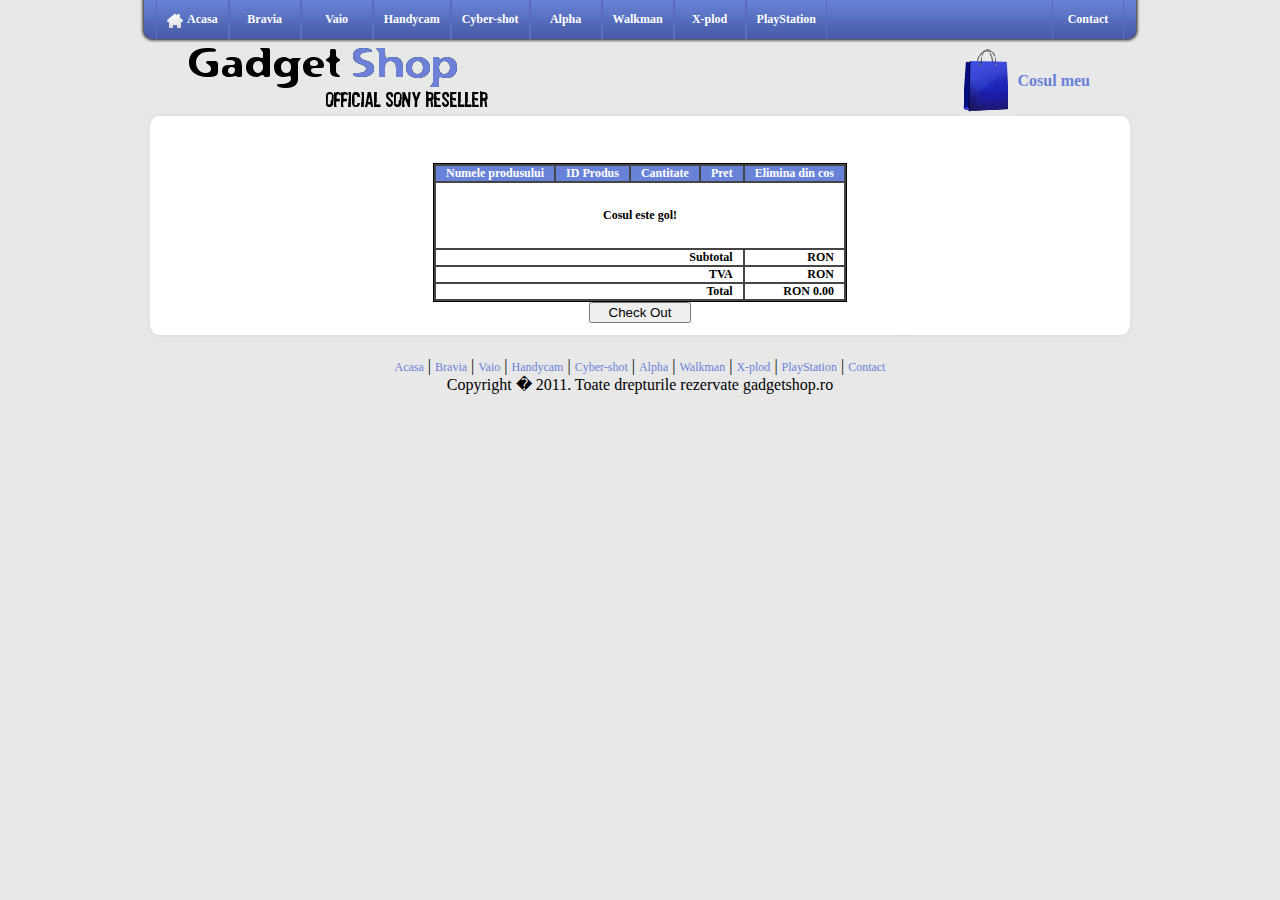
<file: managecart.html>
<!DOCTYPE HTML PUBLIC "-//W3C//DTD HTML 4.01 Transitional//EN"
"http://www.w3.org/TR/html4/loose.dtd">
<html>

	<head>
		<title>Gadget Shop</title>
		<link rel="stylesheet" type="text/css" href="css/style.css">
		<!--[if IE]>
		<link rel="stylesheet" type="text/css" href="css/style-ie.css">
		<![endif]-->
		<link rel="stylesheet" type="text/css" href="css/cart-style.css">
		<noscript>
		Whoops, we detected that your browser does not have JavaScript, or it is disabled.  Our product catalog
		requires that you have JavaScript enabled to order products.  <a href="http://www.netscape.com">Netscape</a>
		and <a href="http://www.microsoft.com/ie">Microsoft</a> offer free browsers which support JavaScript.
		If you are using a JavaScript compliant browser and still have problems, make sure you have JavaScript enabled in
		your browser's preferences.
		</noscript>
		<script src="js/language-ro.js" type="text/javascript"></script>
		<script src="js/nopcart.js" type="text/javascript"></script>
	</head>

	<body>
		<div id="top-links">
			<div id="top-links-left"></div>
			<div id="top-links-middle">
				
				<div class="top-links-sep"></div>
				<a href="index.html">
					<div class="top-links-item">
						<div id="top-links-home"></div>
						Acasa
					</div>
				</a>
				<div class="top-links-sep"></div>
				
				<div class="top-links-sep"></div>
				<a href="shop_bravia.html">
					<div class="top-links-item">
						Bravia
					</div>
				</a>
				<div class="top-links-sep"></div>
				
				<div class="top-links-sep"></div>
				<a href="shop_vaio.html">
					<div class="top-links-item">
						Vaio
					</div>
				</a>
				<div class="top-links-sep"></div>
				
				<div class="top-links-sep"></div>
				<a href="shop_handycam.html">
					<div class="top-links-item">
						Handycam
					</div>
				</a>
				<div class="top-links-sep"></div>
				
				<div class="top-links-sep"></div>
				<a href="shop_cyber-shot.html">
					<div class="top-links-item">
						Cyber-shot
					</div>
				</a>
				<div class="top-links-sep"></div>
				
				<div class="top-links-sep"></div>
				<a href="shop_alpha.html">
					<div class="top-links-item">
						Alpha
					</div>
				</a>
				<div class="top-links-sep"></div>
				
				<div class="top-links-sep"></div>
				<a href="shop_walkman.html">
					<div class="top-links-item">
						Walkman
					</div>
				</a>
				<div class="top-links-sep"></div>
				
				<div class="top-links-sep"></div>
				<a href="shop_x-plod.html">
					<div class="top-links-item">
						X-plod
					</div>
				</a>
				<div class="top-links-sep"></div>
				
				<div class="top-links-sep"></div>
				<a href="shop_playstation.html">
					<div class="top-links-item">
						PlayStation
					</div>
				</a>
				<div class="top-links-sep"></div>
				
				<div class="top-links-sep" style="float:right"></div>
				<a href="contact.html">
					<div class="top-links-item" style="float:right">
						Contact
					</div>
				</a>
				<div class="top-links-sep" style="float:right"></div>
				
			</div>
			<div id="top-links-right"></div>
			
		</div>
		
		<div id="logo">
			<table border="0" style="text-align:center;float:right;margin-right:50px;">
				<tr>
					<td>
						<a href="managecart.html"><img src="img/cart.gif"></img></a>
					</td>
					<td>
						<a href="managecart.html">Cosul meu</a>
					</td>
				</tr>
			</table>
		</div>
		
		<div id="main-header"></div>
		<div id="main-center"><br>
			<p>
			<FORM ACTION="checkout.html" METHOD="GET" onsubmit="return ValidateCart(this)">	
			<script>
				ManageCart();
			</script>
			
			<INPUT type=SUBMIT value="   Check Out   ">
			</FORM>
		</div>
		<div id="main-footer"></div>
		
		<br>
		<center>
			<a href="index.html">Acasa</a> | 
			<a href="shop_bravia.html">Bravia</a> | 
			<a href="shop_vaio.html">Vaio</a> | 
			<a href="shop_handycam.html">Handycam</a> | 
			<a href="shop_cyber-shot.html">Cyber-shot</a> | 
			<a href="shop_alpha.html">Alpha</a> | 
			<a href="shop_walkman.html">Walkman</a> | 
			<a href="shop_x-plod.html">X-plod</a> | 
			<a href="shop_playstation.html">PlayStation</a> | 
			<a href="contact.html">Contact</a>
			<br>
			Copyright � 2011. Toate drepturile rezervate gadgetshop.ro
			<br>
		</center>
	</body>
</html>
</file>
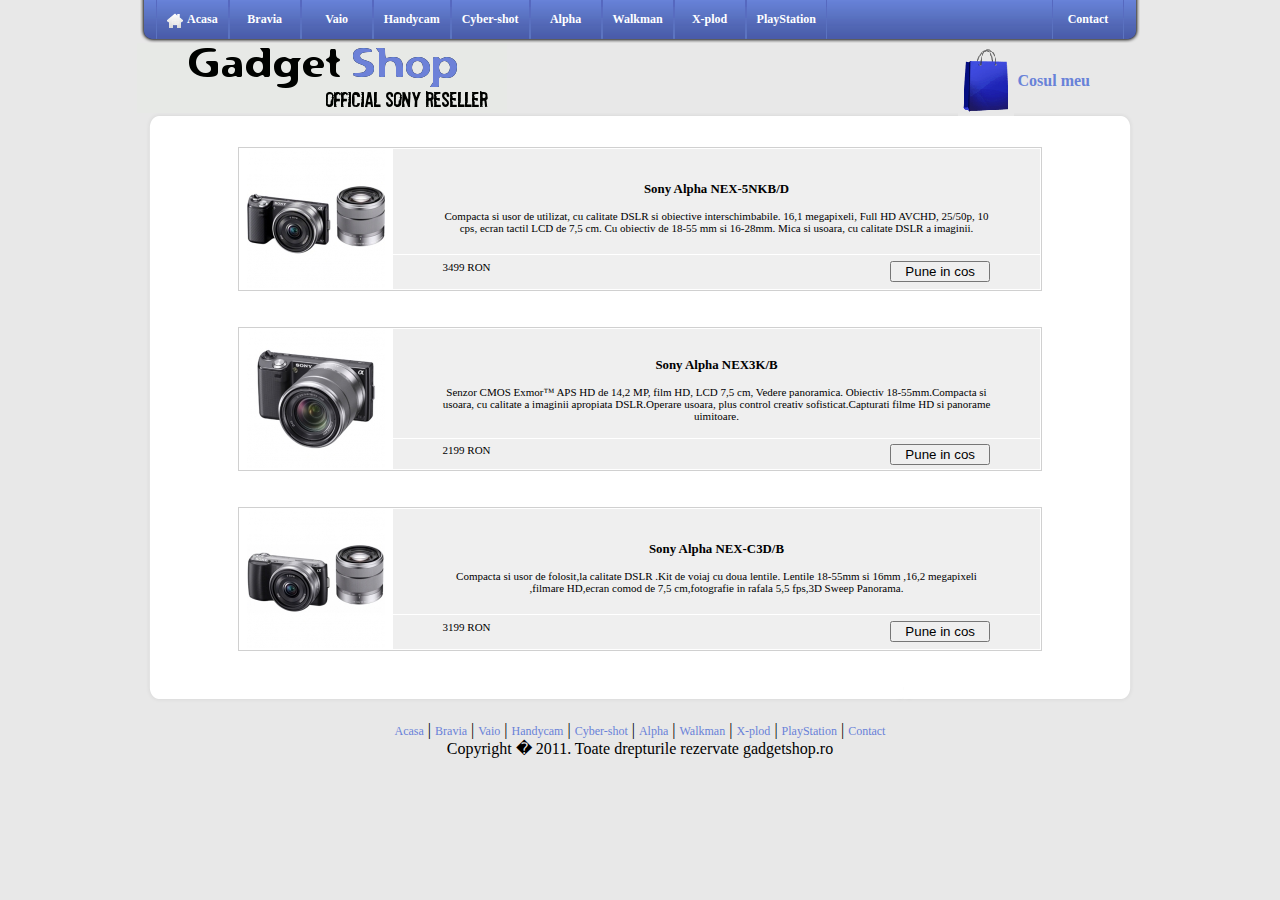
<file: shop_alpha.html>
<!DOCTYPE HTML PUBLIC "-//W3C//DTD HTML 4.01 Transitional//EN"
"http://www.w3.org/TR/html4/loose.dtd">
<html>

	<head>
		<title>Gadget Shop</title>
		<link rel="stylesheet" type="text/css" href="css/style.css">
		<!--[if IE]>
		<link rel="stylesheet" type="text/css" href="css/style-ie.css">
		<![endif]-->
		<link rel="stylesheet" type="text/css" href="css/cart-style.css">
		<noscript>
		Whoops, we detected that your browser does not have JavaScript, or it is disabled.  Our product catalog
		requires that you have JavaScript enabled to order products.  <a href="http://www.netscape.com">Netscape</a>
		and <a href="http://www.microsoft.com/ie">Microsoft</a> offer free browsers which support JavaScript.
		If you are using a JavaScript compliant browser and still have problems, make sure you have JavaScript enabled in
		your browser's preferences.
		</noscript>
		<script src="js/language-ro.js" type="text/javascript"></script>
		<script src="js/nopcart.js" type="text/javascript"></script>
		<script src="js/page.js" type="text/javascript"></script>
	</head>

	<body>
		<script type="text/javascript" language="JavaScript">
			WriteTopOfPage();
			WriteProducts("xml/alpha.xml");
			WriteBottomOfPage();
		</script>
	</body>
</html>
</file>
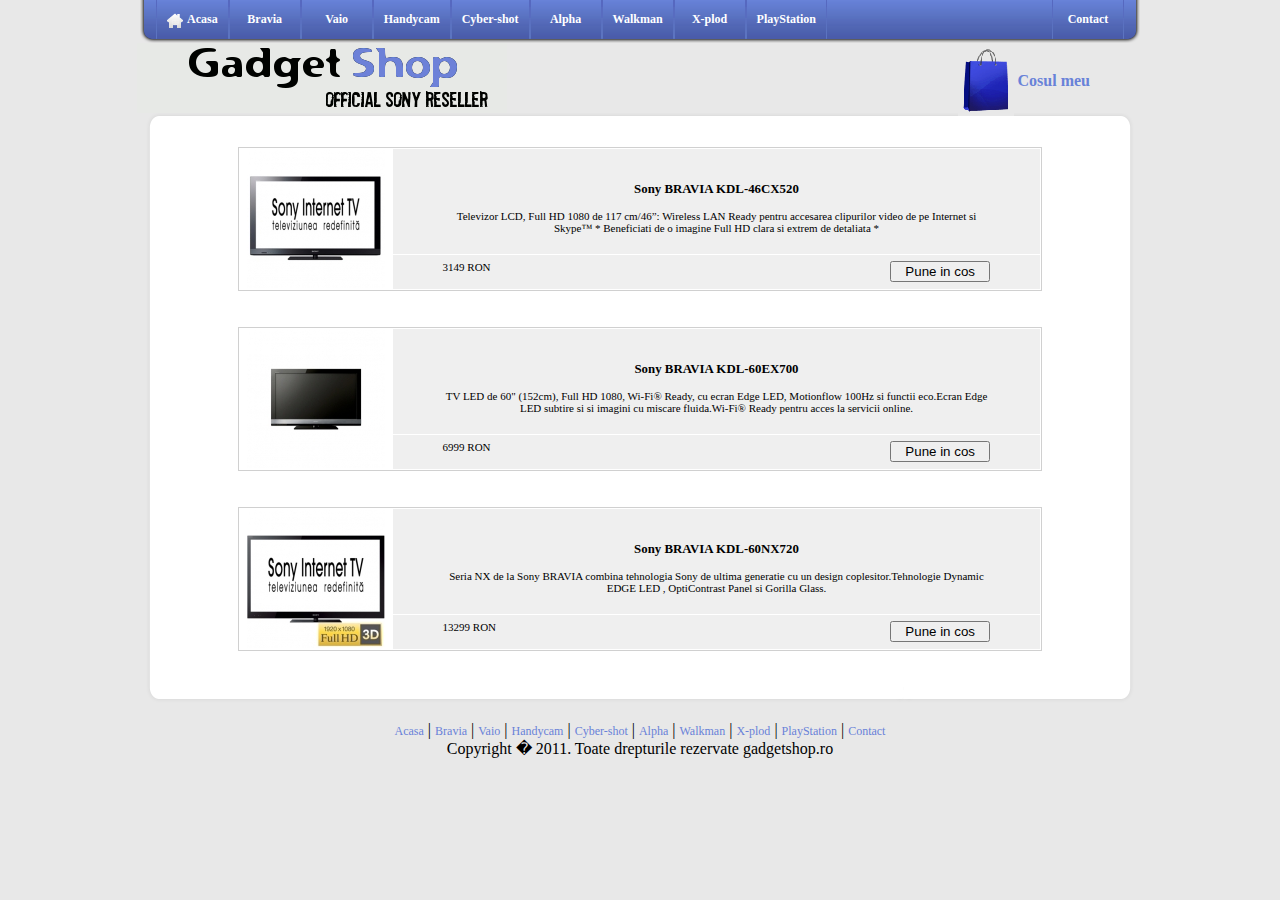
<file: shop_bravia.html>
<!DOCTYPE HTML PUBLIC "-//W3C//DTD HTML 4.01 Transitional//EN"
"http://www.w3.org/TR/html4/loose.dtd">
<html>

	<head>
		<title>Gadget Shop</title>
		<link rel="stylesheet" type="text/css" href="css/style.css">
		<!--[if IE]>
		<link rel="stylesheet" type="text/css" href="css/style-ie.css">
		<![endif]-->
		<link rel="stylesheet" type="text/css" href="css/cart-style.css">
		<noscript>
		Whoops, we detected that your browser does not have JavaScript, or it is disabled.  Our product catalog
		requires that you have JavaScript enabled to order products.  <a href="http://www.netscape.com">Netscape</a>
		and <a href="http://www.microsoft.com/ie">Microsoft</a> offer free browsers which support JavaScript.
		If you are using a JavaScript compliant browser and still have problems, make sure you have JavaScript enabled in
		your browser's preferences.
		</noscript>
		<script src="js/language-ro.js" type="text/javascript"></script>
		<script src="js/nopcart.js" type="text/javascript"></script>
		<script src="js/page.js" type="text/javascript"></script>
	</head>

	<body>
		<script type="text/javascript" language="JavaScript">
			WriteTopOfPage();
			WriteProducts("xml/bravia.xml");
			WriteBottomOfPage();
		</script>
	</body>
</html>
</file>
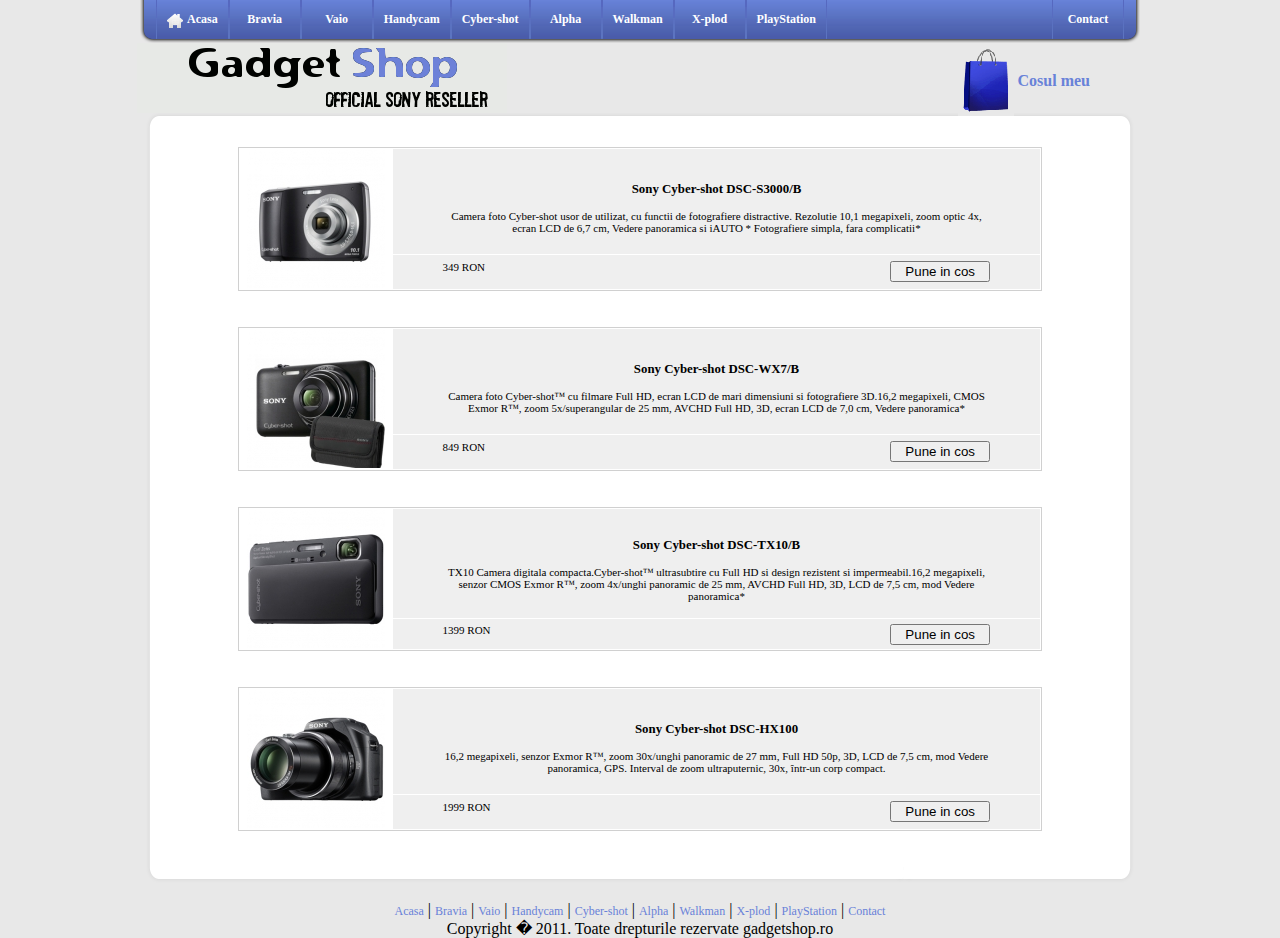
<file: shop_cyber-shot.html>
<!DOCTYPE HTML PUBLIC "-//W3C//DTD HTML 4.01 Transitional//EN"
"http://www.w3.org/TR/html4/loose.dtd">
<html>

	<head>
		<title>Gadget Shop</title>
		<link rel="stylesheet" type="text/css" href="css/style.css">
		<!--[if IE]>
		<link rel="stylesheet" type="text/css" href="css/style-ie.css">
		<![endif]-->
		<link rel="stylesheet" type="text/css" href="css/cart-style.css">
		<noscript>
		Whoops, we detected that your browser does not have JavaScript, or it is disabled.  Our product catalog
		requires that you have JavaScript enabled to order products.  <a href="http://www.netscape.com">Netscape</a>
		and <a href="http://www.microsoft.com/ie">Microsoft</a> offer free browsers which support JavaScript.
		If you are using a JavaScript compliant browser and still have problems, make sure you have JavaScript enabled in
		your browser's preferences.
		</noscript>
		<script src="js/language-ro.js" type="text/javascript"></script>
		<script src="js/nopcart.js" type="text/javascript"></script>
		<script src="js/page.js" type="text/javascript"></script>
	</head>

	<body>
		<script type="text/javascript" language="JavaScript">
			WriteTopOfPage();
			WriteProducts("xml/cyber-shot.xml");
			WriteBottomOfPage();
		</script>
	</body>
</html>
</file>
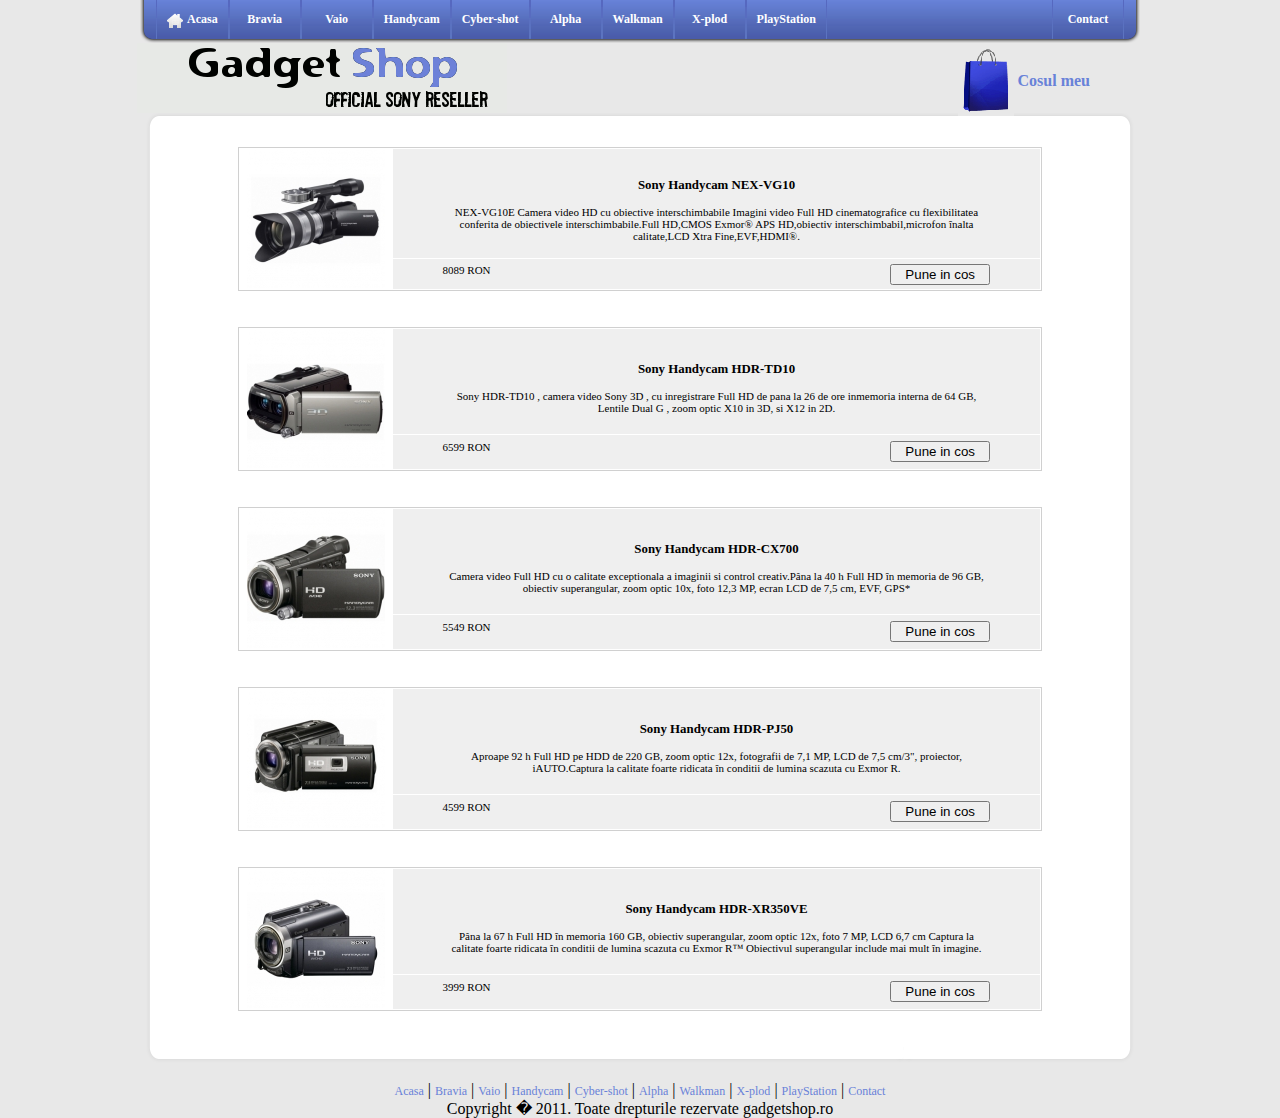
<file: shop_handycam.html>
<!DOCTYPE HTML PUBLIC "-//W3C//DTD HTML 4.01 Transitional//EN"
"http://www.w3.org/TR/html4/loose.dtd">
<html>

	<head>
		<title>Gadget Shop</title>
		<link rel="stylesheet" type="text/css" href="css/style.css">
		<!--[if IE]>
		<link rel="stylesheet" type="text/css" href="css/style-ie.css">
		<![endif]-->
		<link rel="stylesheet" type="text/css" href="css/cart-style.css">
		<noscript>
		Whoops, we detected that your browser does not have JavaScript, or it is disabled.  Our product catalog
		requires that you have JavaScript enabled to order products.  <a href="http://www.netscape.com">Netscape</a>
		and <a href="http://www.microsoft.com/ie">Microsoft</a> offer free browsers which support JavaScript.
		If you are using a JavaScript compliant browser and still have problems, make sure you have JavaScript enabled in
		your browser's preferences.
		</noscript>
		<script src="js/language-ro.js" type="text/javascript"></script>
		<script src="js/nopcart.js" type="text/javascript"></script>
		<script src="js/page.js" type="text/javascript"></script>
	</head>

	<body>
		<script type="text/javascript" language="JavaScript">
			WriteTopOfPage();
			WriteProducts("xml/handycam.xml");
			WriteBottomOfPage();
		</script>
	</body>
</html>
</file>
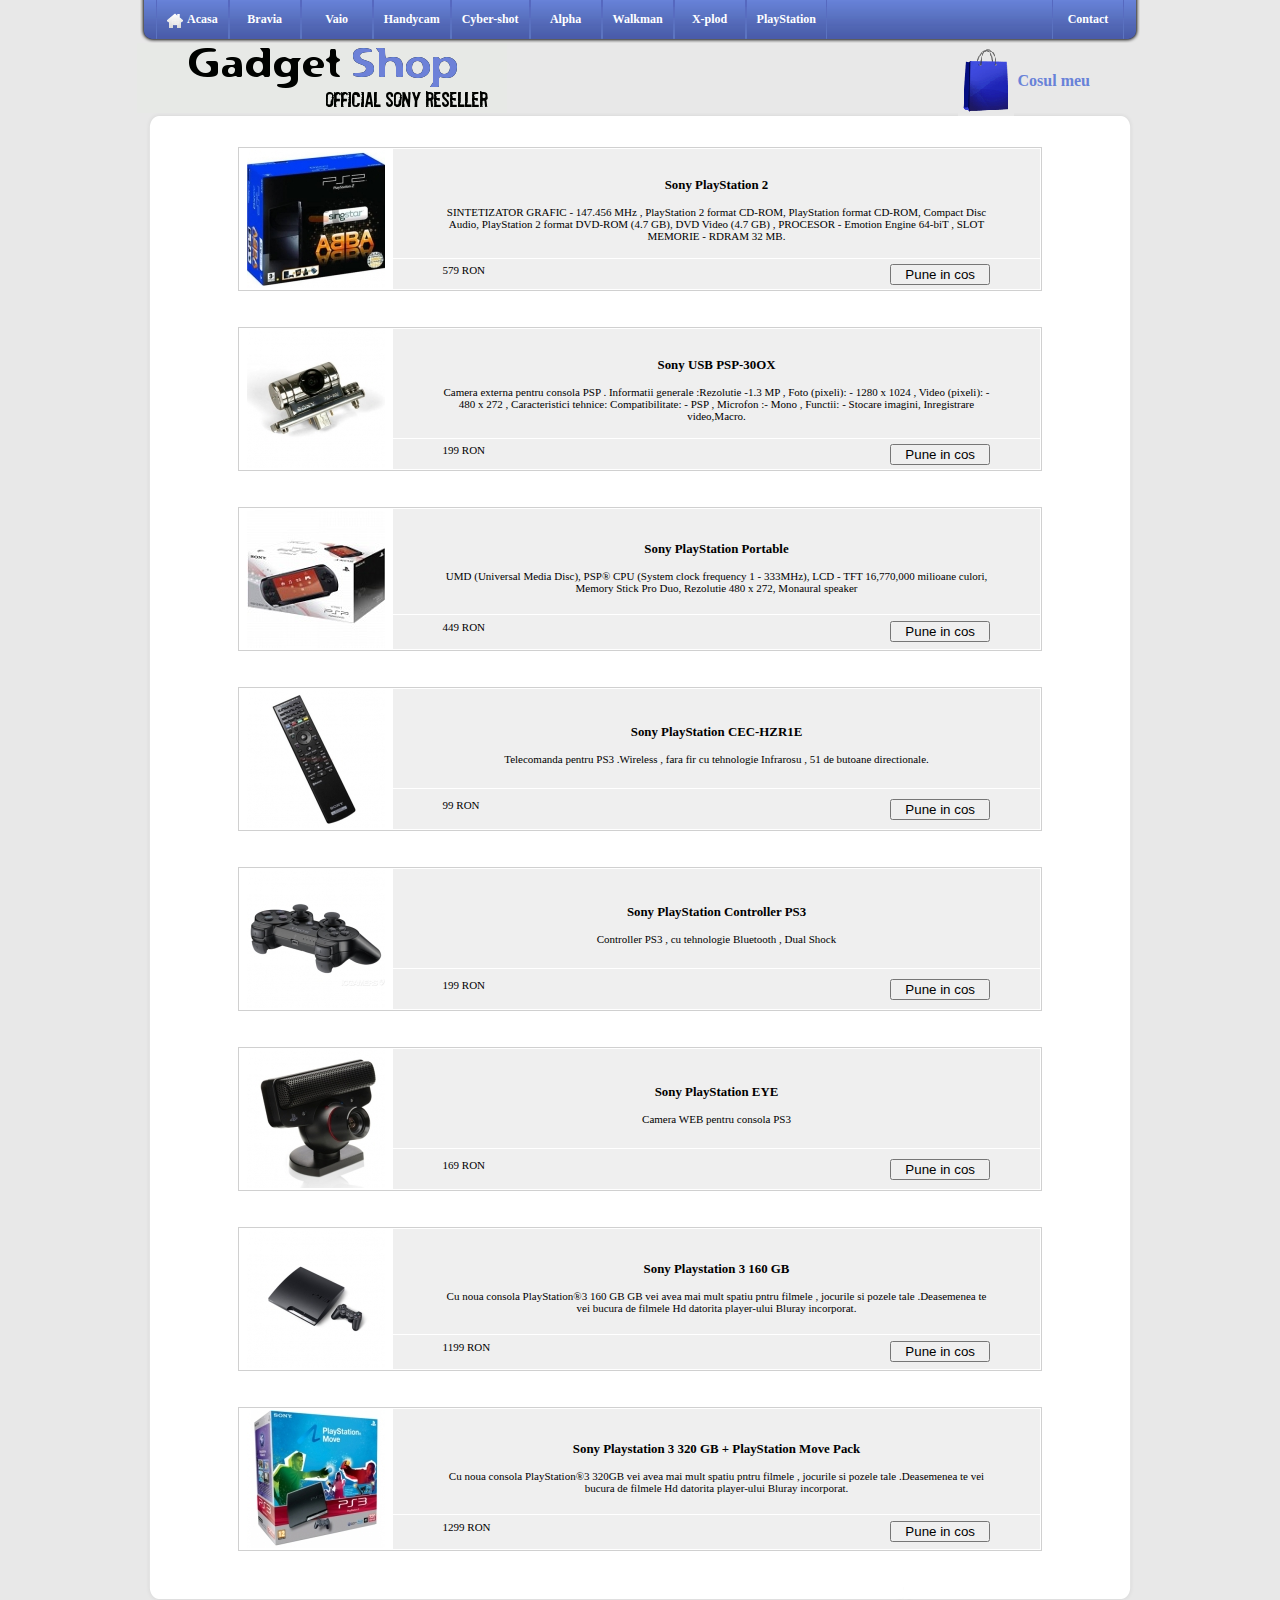
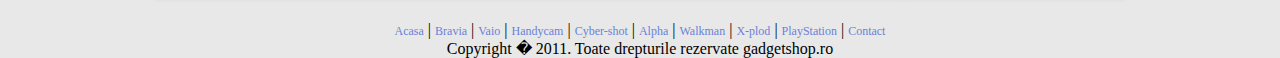
<file: shop_playstation.html>
<!DOCTYPE HTML PUBLIC "-//W3C//DTD HTML 4.01 Transitional//EN"
"http://www.w3.org/TR/html4/loose.dtd">
<html>

	<head>
		<title>Gadget Shop</title>
		<link rel="stylesheet" type="text/css" href="css/style.css">
		<!--[if IE]>
		<link rel="stylesheet" type="text/css" href="css/style-ie.css">
		<![endif]-->
		<link rel="stylesheet" type="text/css" href="css/cart-style.css">
		<noscript>
		Whoops, we detected that your browser does not have JavaScript, or it is disabled.  Our product catalog
		requires that you have JavaScript enabled to order products.  <a href="http://www.netscape.com">Netscape</a>
		and <a href="http://www.microsoft.com/ie">Microsoft</a> offer free browsers which support JavaScript.
		If you are using a JavaScript compliant browser and still have problems, make sure you have JavaScript enabled in
		your browser's preferences.
		</noscript>
		<script src="js/language-ro.js" type="text/javascript"></script>
		<script src="js/nopcart.js" type="text/javascript"></script>
		<script src="js/page.js" type="text/javascript"></script>
	</head>

	<body>
		<script type="text/javascript" language="JavaScript">
			WriteTopOfPage();
			WriteProducts("xml/playstation.xml");
			WriteBottomOfPage();
		</script>
	</body>
</html>
</file>
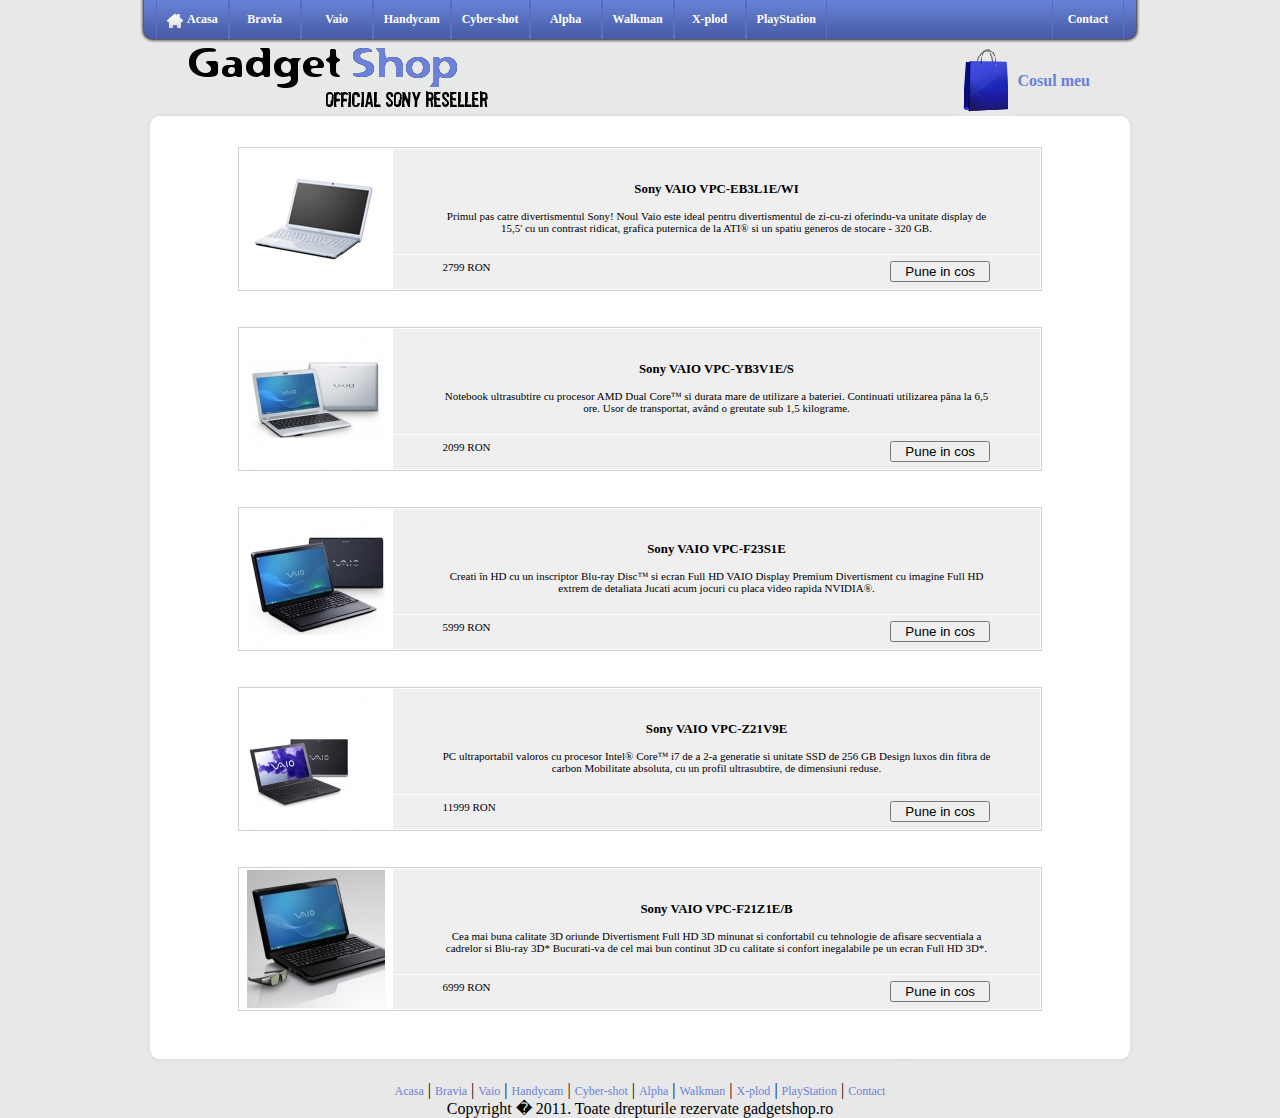
<file: shop_vaio.html>
<!DOCTYPE HTML PUBLIC "-//W3C//DTD HTML 4.01 Transitional//EN"
"http://www.w3.org/TR/html4/loose.dtd">
<html>

	<head>
		<title>Gadget Shop</title>
		<link rel="stylesheet" type="text/css" href="css/style.css">
		<!--[if IE]>
		<link rel="stylesheet" type="text/css" href="css/style-ie.css">
		<![endif]-->
		<link rel="stylesheet" type="text/css" href="css/cart-style.css">
		<noscript>
		Whoops, we detected that your browser does not have JavaScript, or it is disabled.  Our product catalog
		requires that you have JavaScript enabled to order products.  <a href="http://www.netscape.com">Netscape</a>
		and <a href="http://www.microsoft.com/ie">Microsoft</a> offer free browsers which support JavaScript.
		If you are using a JavaScript compliant browser and still have problems, make sure you have JavaScript enabled in
		your browser's preferences.
		</noscript>
		<script src="js/language-ro.js" type="text/javascript"></script>
		<script src="js/nopcart.js" type="text/javascript"></script>
		<script src="js/page.js" type="text/javascript"></script>
	</head>

	<body>
		<script type="text/javascript" language="JavaScript">
			WriteTopOfPage();
			WriteProducts("xml/vaio.xml");
			WriteBottomOfPage();
		</script>
	</body>
</html>
</file>
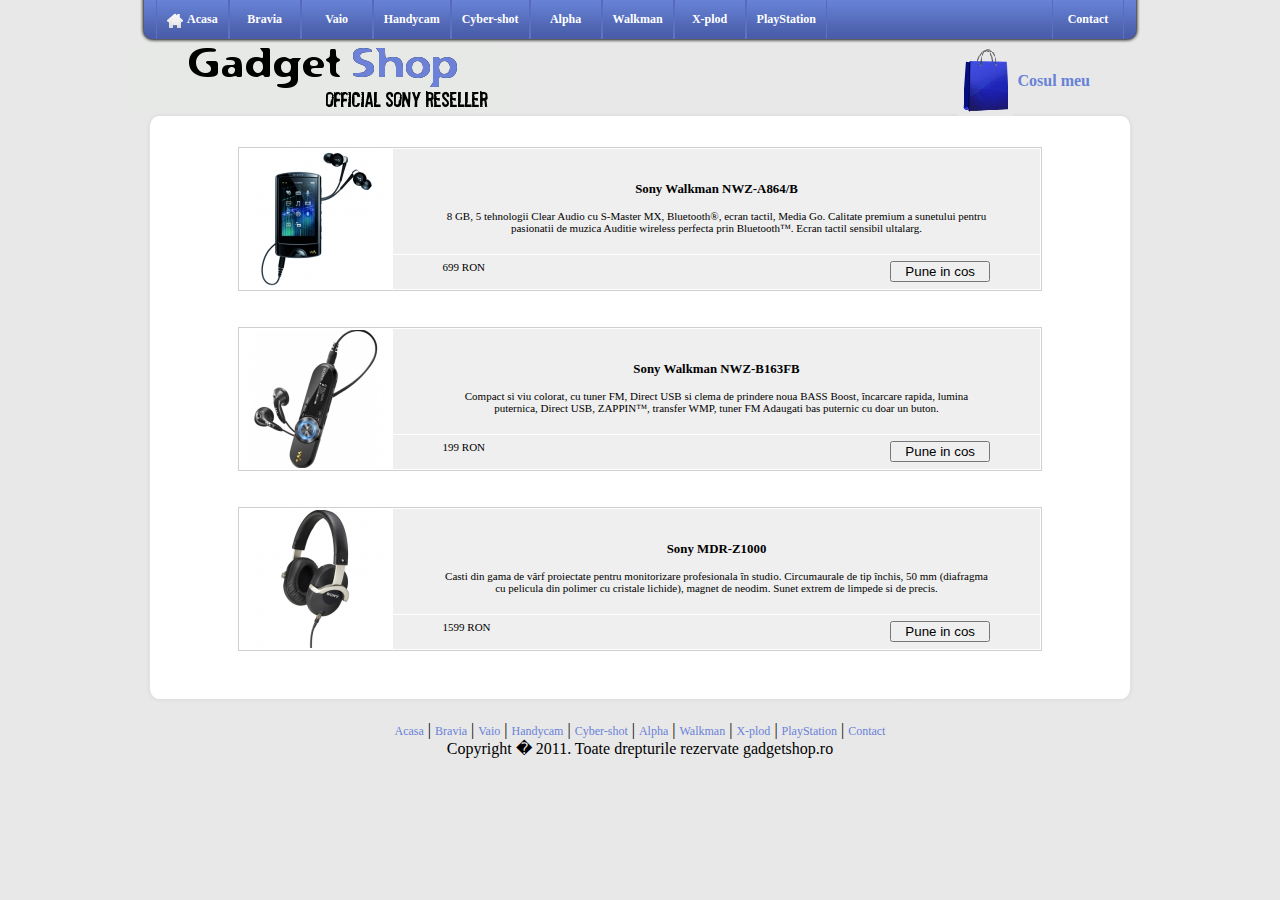
<file: shop_walkman.html>
<!DOCTYPE HTML PUBLIC "-//W3C//DTD HTML 4.01 Transitional//EN"
"http://www.w3.org/TR/html4/loose.dtd">
<html>

	<head>
		<title>Gadget Shop</title>
		<link rel="stylesheet" type="text/css" href="css/style.css">
		<!--[if IE]>
		<link rel="stylesheet" type="text/css" href="css/style-ie.css">
		<![endif]-->
		<link rel="stylesheet" type="text/css" href="css/cart-style.css">
		<noscript>
		Whoops, we detected that your browser does not have JavaScript, or it is disabled.  Our product catalog
		requires that you have JavaScript enabled to order products.  <a href="http://www.netscape.com">Netscape</a>
		and <a href="http://www.microsoft.com/ie">Microsoft</a> offer free browsers which support JavaScript.
		If you are using a JavaScript compliant browser and still have problems, make sure you have JavaScript enabled in
		your browser's preferences.
		</noscript>
		<script src="js/language-ro.js" type="text/javascript"></script>
		<script src="js/nopcart.js" type="text/javascript"></script>
		<script src="js/page.js" type="text/javascript"></script>
	</head>

	<body>
		<script type="text/javascript" language="JavaScript">
			WriteTopOfPage();
			WriteProducts("xml/walkman.xml");
			WriteBottomOfPage();
		</script>
	</body>
</html>
</file>
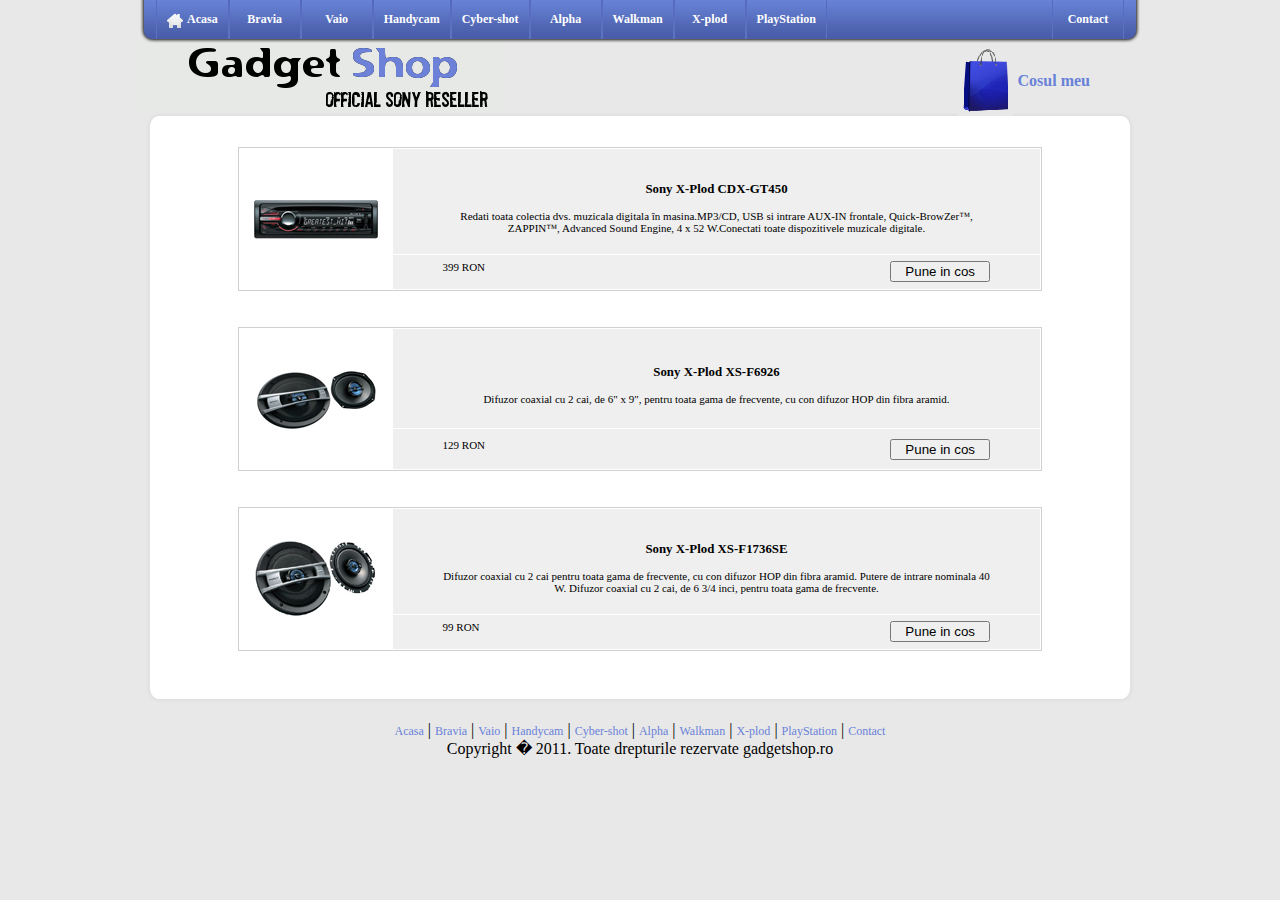
<file: shop_x-plod.html>
<!DOCTYPE HTML PUBLIC "-//W3C//DTD HTML 4.01 Transitional//EN"
"http://www.w3.org/TR/html4/loose.dtd">
<html>

	<head>
		<title>Gadget Shop</title>
		<link rel="stylesheet" type="text/css" href="css/style.css">
		<!--[if IE]>
		<link rel="stylesheet" type="text/css" href="css/style-ie.css">
		<![endif]-->
		<link rel="stylesheet" type="text/css" href="css/cart-style.css">
		<noscript>
		Whoops, we detected that your browser does not have JavaScript, or it is disabled.  Our product catalog
		requires that you have JavaScript enabled to order products.  <a href="http://www.netscape.com">Netscape</a>
		and <a href="http://www.microsoft.com/ie">Microsoft</a> offer free browsers which support JavaScript.
		If you are using a JavaScript compliant browser and still have problems, make sure you have JavaScript enabled in
		your browser's preferences.
		</noscript>
		<script src="js/language-ro.js" type="text/javascript"></script>
		<script src="js/nopcart.js" type="text/javascript"></script>
		<script src="js/page.js" type="text/javascript"></script>
	</head>

	<body>
		<script type="text/javascript" language="JavaScript">
			WriteTopOfPage();
			WriteProducts("xml/x-plod.xml");
			WriteBottomOfPage();
		</script>
	</body>
</html>
</file>
<file: css/style.css>
body {
	background:#e8e8e8;
	color:#000000;
	margin:0px;
}

a {
	font:12px Verdana;
	color:#6882d8;
	text-decoration:none;
}

#top-links a {
	color:white;
	font-weight:bold;
	text-decoration:none;
}

#logo a {
	font:bold 16px Verdana;
	color:6882d8;
	text-decoration:none;
}

#top-links {
	width:1000px;
	height:43px;
	margin:0px auto;
}

#top-links-left {
	width:16px;
	height:43px;
	float:left;
	background-image:url('../img/links-menu-left.gif');
	background-repeat:no-repeat;
}

#top-links-middle {
	width:968px;
	height:43px;
	float:left;
	background-image:url('../img/links-menu-bg.gif');
	background-repeat:repeat-x;
}

#top-links-right {
	width:16px;
	height:43px;
	float:right;
	background-image:url('../img/links-menu-right.gif');
	background-repeat:no-repeat;
}

.top-links-sep {
	width:1px;
	height:43px;
	float:left;
	background-image:url('../img/links-menu-sep.gif');
	background-repeat:no-repeat;
}

#top-links-home {
	width:20px;
	height:16px;
	float:left;
	background-image:url('../img/home.png');
	background-repeat:no-repeat;
}

.top-links-item {
	font:bold 12px Verdana;
	text-align:center;
	min-width:50px;
	height:30px;
	margin:0px;
	padding:12px 10px 0px 10px;
	float:left;
}

#top-links-item:hover {
	background-image:url('../img/links-menu-sep.gif');
}

#logo {
	height:70px;
	width:1006px;
	margin:0px auto;
	background-image:url('../img/logo.gif');
	background-repeat:no-repeat;
}

#main-header {
	height:16px;
	width:1006px;
	margin:0px auto;
	background-image:url('../img/main-header.gif');
	background-repeat:no-repeat;
}

#main-center {
	width:1006px;
	margin:0px auto;
	background-image:url('../img/main-center.gif');
	background-repeat:repeat-y;
	text-align:center;
}

#main-footer {
	height:16px;
	width:1006px;
	margin:0px auto;
	background-image:url('../img/main-footer.gif');
	background-repeat:no-repeat;
}

.product {
	font:11px Verdana;
	text-align:center;
	border-spacing:1px;
	margin:0px auto;
	border:1px solid #d0d0d0;
	width:80%;
}

.product .img {
	width:150px;
}

.product .description {
	padding:0px 50px;
	background-color:#efefef;
}
</file>
<file: css/style-ie.css>
body div a:hover {
	cursor:hand;
}

#top-links {
	left:50%;
	margin-left:-500px;
	position:relative;
}

#top-links-home {
	margin-top:-2px;
}

#logo {
	left:50%;
	margin-left:-500px;
	position:relative;
}

#logo a img {
	border:0;
}

#main-header {
	left:50%;
	margin-left:-503px;
	position:relative;
}

#main-center {
	left:50%;
	margin-left:-503px;
	top:-3px;
	position:relative;
}

#main-footer {
	left:50%;
	margin-left:-503px;
	top:-3px;
	position:relative;
}
</file>
<file: css/cart-style.css>
.checkout {
	font:12px Verdana;
	padding:0px 10px;
	color:#000000;
}

.checkoutinput {
	font:12px Verdana;
	padding:10px;
	color:#000000;
}
	
.nopcart {
	background:#464444;
	border:1px solid black;
	font:12px Verdana;
	color:#ffffff;
	margin:0px auto;
}

.nopheader {
	background:#6882d8;
	font:12px Verdana;
	padding:0px 10px;
	color:#FFFFFF;
}

.nopentry {
	background:#FFFFFF;
	font:12px Verdana;
	padding:10px;
	color:#000000;
}

.noptotal {
	background:#FFFFFF;
	font:12px Verdana;
	padding:0px 10px;
	color:#000000;
	text-align:right;
}

.nopbutton {
	background:#FFFFFF;
	font:12px Verdana;
	padding:0px 10px;
	color:#000000;
}
</file>
